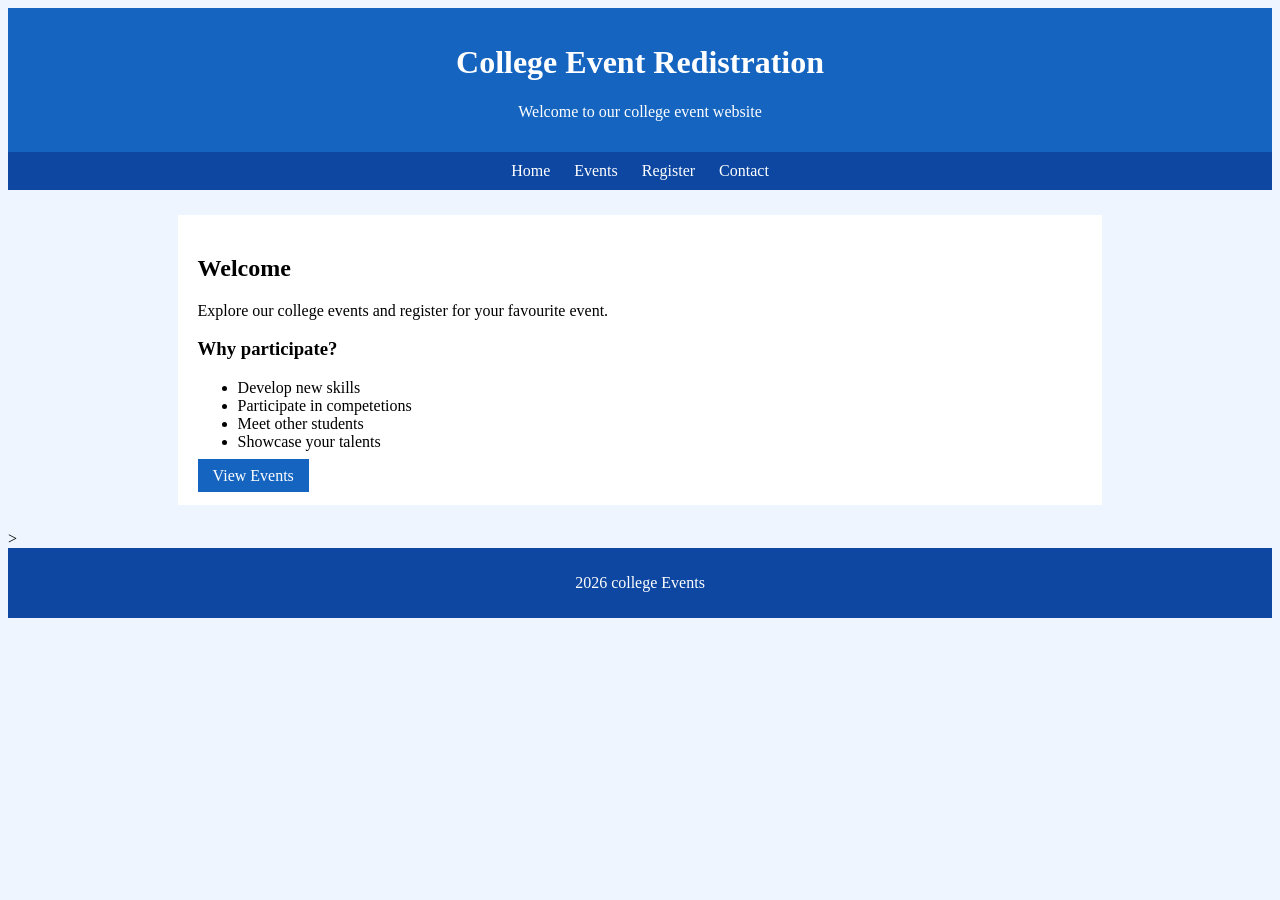
<file: index.html>
<!DOCTYPE html>
<html>
    <head>
        <title>College Events</title>
        <link rel="stylesheet" href="style.css">
    </head>
    <body>
        <header>
            <h1>College Event Redistration</h1>
            <p>Welcome to our college event website</p>
        </header>
        <nav>
            <a href="index.html">Home</a>
            <a href="events.html">Events</a>
            <a href="registration.html">Register</a>
            <a href="contact.html">Contact</a>
        </nav>
        <div class="content">
            <h2>Welcome</h2>
            <p>Explore our college events and register for your favourite event.</p>
            <h3>Why participate?</h3> 
            <ul>
                <li>Develop new skills</li>
                <li>Participate in competetions</li>
                <li>Meet other students</li>
                <li>Showcase your talents</li>
            </ul>
            <a class="button" href="events.html">View Events</a>
        </div>>
        <footer>
            <p>2026 college Events</p>
        </footer>
    </body>
</html>
</file>
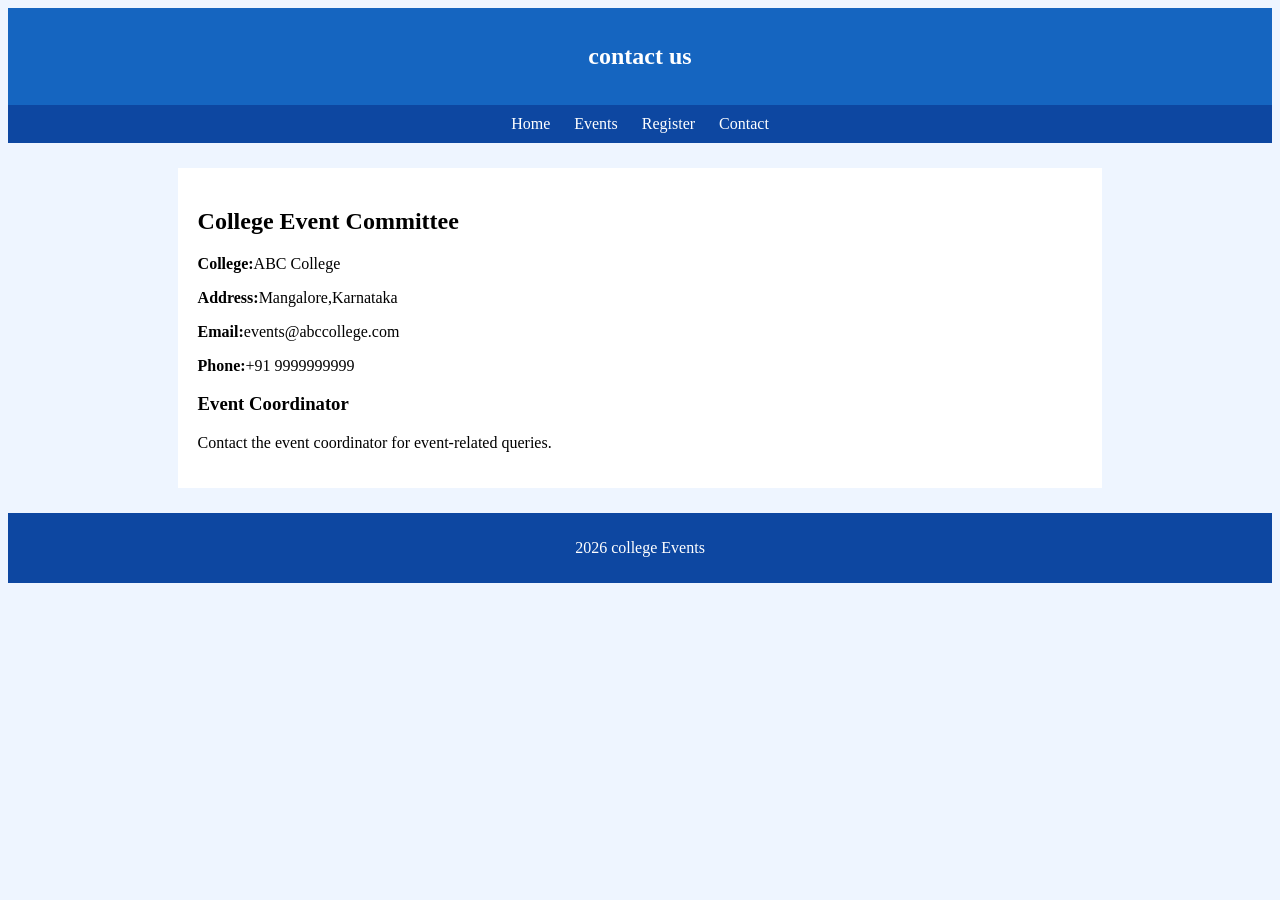
<file: contact.html>
<!DOCTYPE html>
<html>
    <head>
        <title>Contact</title>
        <link rel="stylesheet" href="style.css">
    </head>
    <body>
        <header>
            <h2>contact us</h2>   
        </header>
         <nav>
                <a href="index.html">Home</a>
                <a href="events.html">Events</a>
                <a href="registration.html">Register</a>
                <a href="contact.html">Contact</a>
            </nav>
            <div class="content">
                <h2>College Event Committee</h2>
                <p><b>College:</b>ABC College</p>
                <p><b>Address:</b>Mangalore,Karnataka</p>
                <p><b>Email:</b>events@abccollege.com</p>
                <p><b>Phone:</b>+91 9999999999</p>
                <h3>Event Coordinator</h3>
                <p>Contact the event coordinator for event-related queries.</p>
            </div>
            <footer>
                <p>2026 college Events</p>
            </footer>
    </body>
</html>
</file>
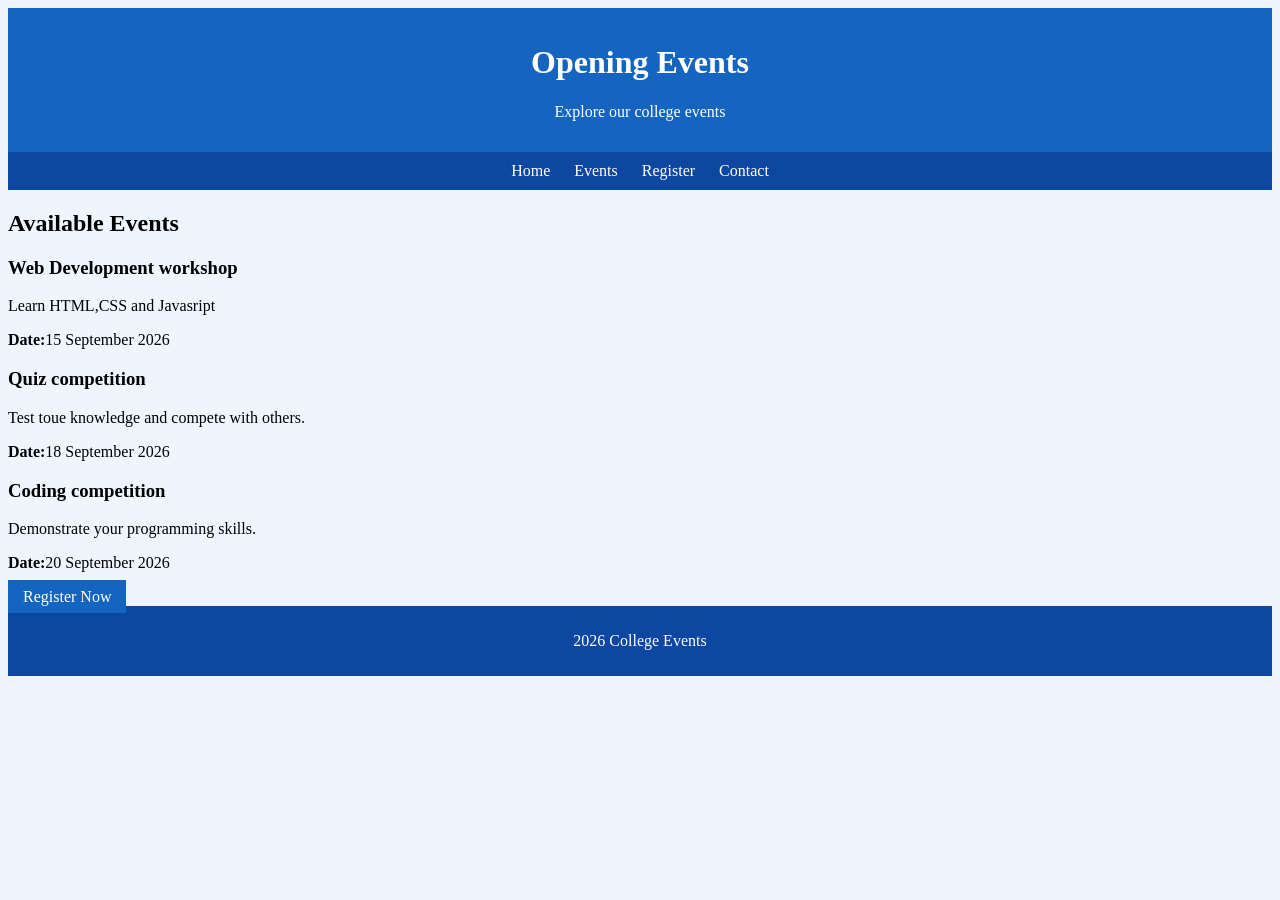
<file: events.html>
<!DOCTYPE html>
<html>
    <head>
        <title>Events</title>
        <link rel="stylesheet" href="style.css">
    </head>
    <body>
        <header>
            <h1>Opening Events</h1>
            <p>Explore our college events</p>
        </header>
        <nav>
            <a href="index.html">Home</a>
            <a href="events.html">Events</a>
            <a href="registration.html">Register</a>
            <a href="contact.html">Contact</a>
        </nav>
        <div class="contents">
            <h2>Available Events</h2>
            <h3>Web Development workshop</h3>
            <p>Learn HTML,CSS and Javasript</p>
            <p><b>Date:</b>15 September 2026</p>
            <h3>Quiz competition</h3>
            <p>Test toue knowledge and compete with others.</p>
            <p><b>Date:</b>18 September 2026</p>
            <h3>Coding competition</h3>
            <P>Demonstrate your programming skills.</P>
            <p><b>Date:</b>20 September 2026</p>
            <a class="button" href="registation.html">Register Now</a>
        </div>
        <footer>
            <p>2026 College Events</p>
        </footer>
    </body>
</html>
</file>
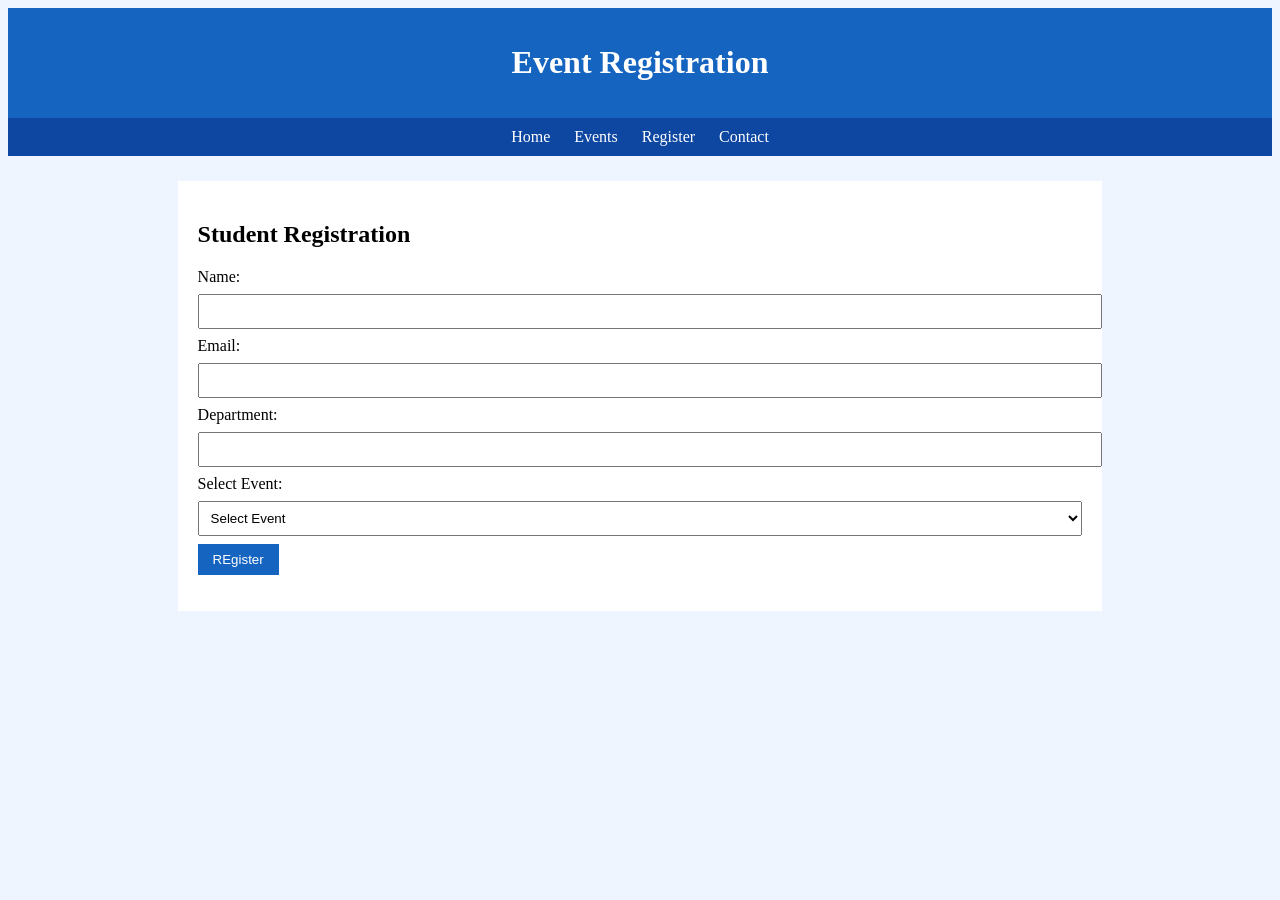
<file: registation.html>
<!DOCTYPE html>
<html>
    <head>
        <title>Registration</title>
        <link rel="stylesheet" href="style.css">
    </head>
    <body>
        <header>
            <h1>Event Registration</h1>
        </header>
        <nav>
            <a href="index.html">Home</a>
            <a href="events.html">Events</a>
            <a href="registration.html">Register</a>
            <a href="contact.html">Contact</a>
        </nav>
        <div class="content">
            <h2>Student Registration</h2>
            <form onsubmit="registerStudent(event)">
                <label>Name:</label>
                <input type="text" id="name" required>
                <label>Email:</label>
                <input type="email" required>
                <label>Department:</label>
                <input type="text" required>
                <label>Select Event:</label>
                <select id="event" required>
                    <option value="">Select Event</option>
                    <option>Web Development workshop</option>
                    <option>quiz Competition</option>
                    <option>Coding Competition</option>
                </select>
                <button type="submit">REgister</button>
            </form>
            <p id="message"></p>
        </div>
        <script>
            function registerStudent(event){
                event.preventDefault();
                let name=document.getElementById("name").value;
                let eventName=document.getElementById("event").value;
                document.getElementById("message").innerHTML="successfully Registered!<br>"+"Welcome"+name+"<br>"+"Event:"+eventName;
                document.getElementById("message").style.display="block";
            }
        </script>
    </body>
</html>
</file>
<file: style.css>
body{
    margin:0
    font-family:Arial;
    background-color:#eef5ff;
}
header{
    text-align: center;
    background-color: #1565c0;
    color: white;
    padding: 15px;
}
nav{
    text-align: center;
    background-color: #0d47a1;
    padding: 10px;
}
nav a{
    color: white;
    text-decoration: none;
    margin: 10px;
}
.content{
    width: 70%;
    margin: 25px auto;
    padding:20px;
    background-color: white;
}
.button,button{
    padding: 8px 15px;
    background-color: #1565c0;
    color: white;
    border: none;
    text-decoration: none;
}
input,select{
    display: block;
    width: 100%;
    padding: 8px;;
    margin: 8px 0;
}
footer{
    text-align: center;
    padding: 10px;
    background-color: #0d47a1;
    color: white;
}
.message{
    margin-top: 15px;
    padding: 10px;
    background-color: #dff0d8;
    color: green;
    text-align: center;
}
</file>
